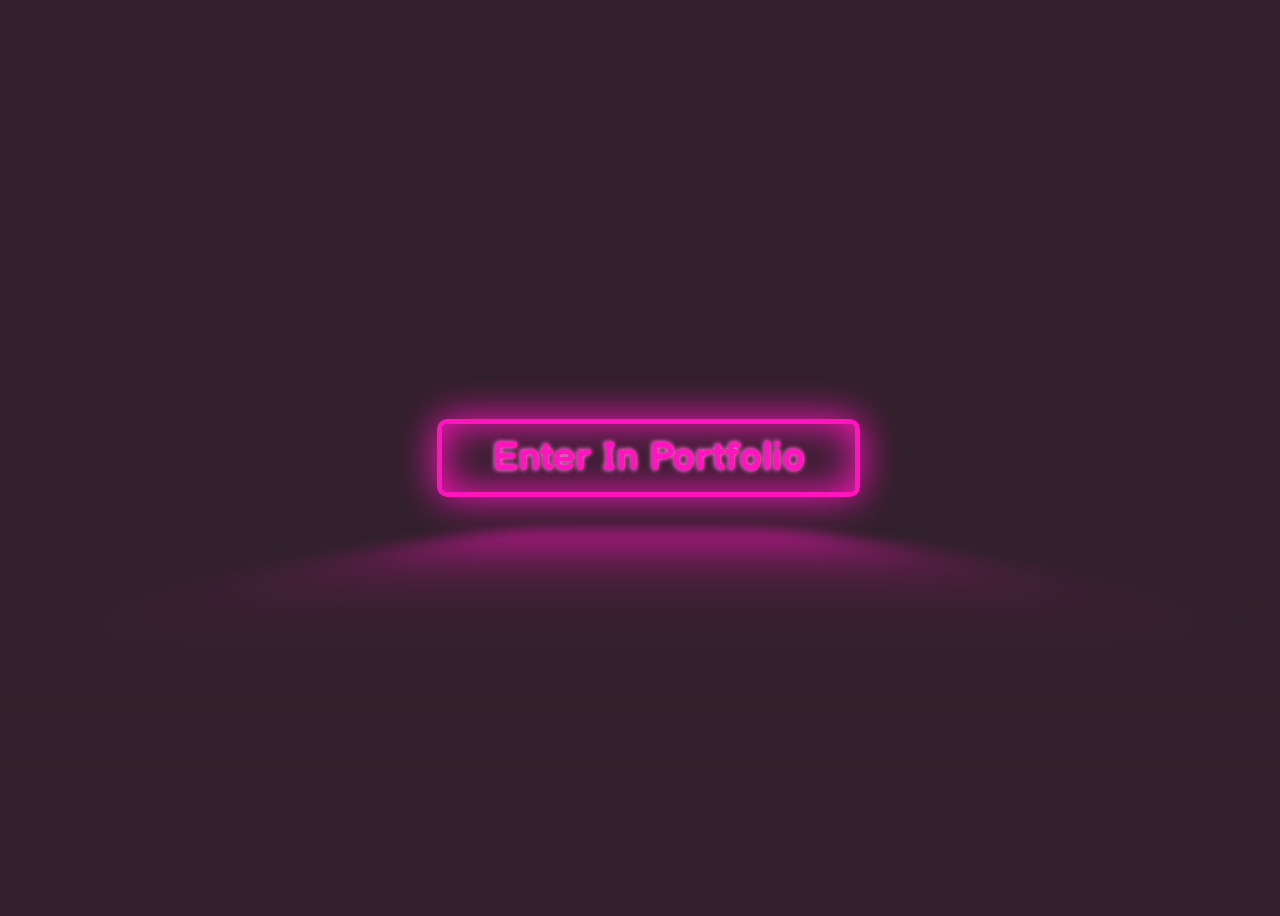
<file: index.html>
<!DOCTYPE html>
<html lang="en">
  <head>
    <title>Tanish Mishra</title>
    <link rel="stylesheet" type="text/css" href="style.css" />
    <link rel="shortcut icon" type="image/x-icon" sizes="228x228" href="logo/T logo.png" />
    <link rel="preconnect" href="https://fonts.googleapis.com" />
    <link rel="preconnect" href="https://fonts.gstatic.com" crossorigin />
    <link
      href="https://fonts.googleapis.com/css2?family=Balsamiq+Sans:wght@700&display=swap"
      rel="stylesheet"
    />
  </head>
  <body>
    <a href="Portfolio/index.html" class="neon-button">Enter In Portfolio</a>
  </body>
</html>
</file>
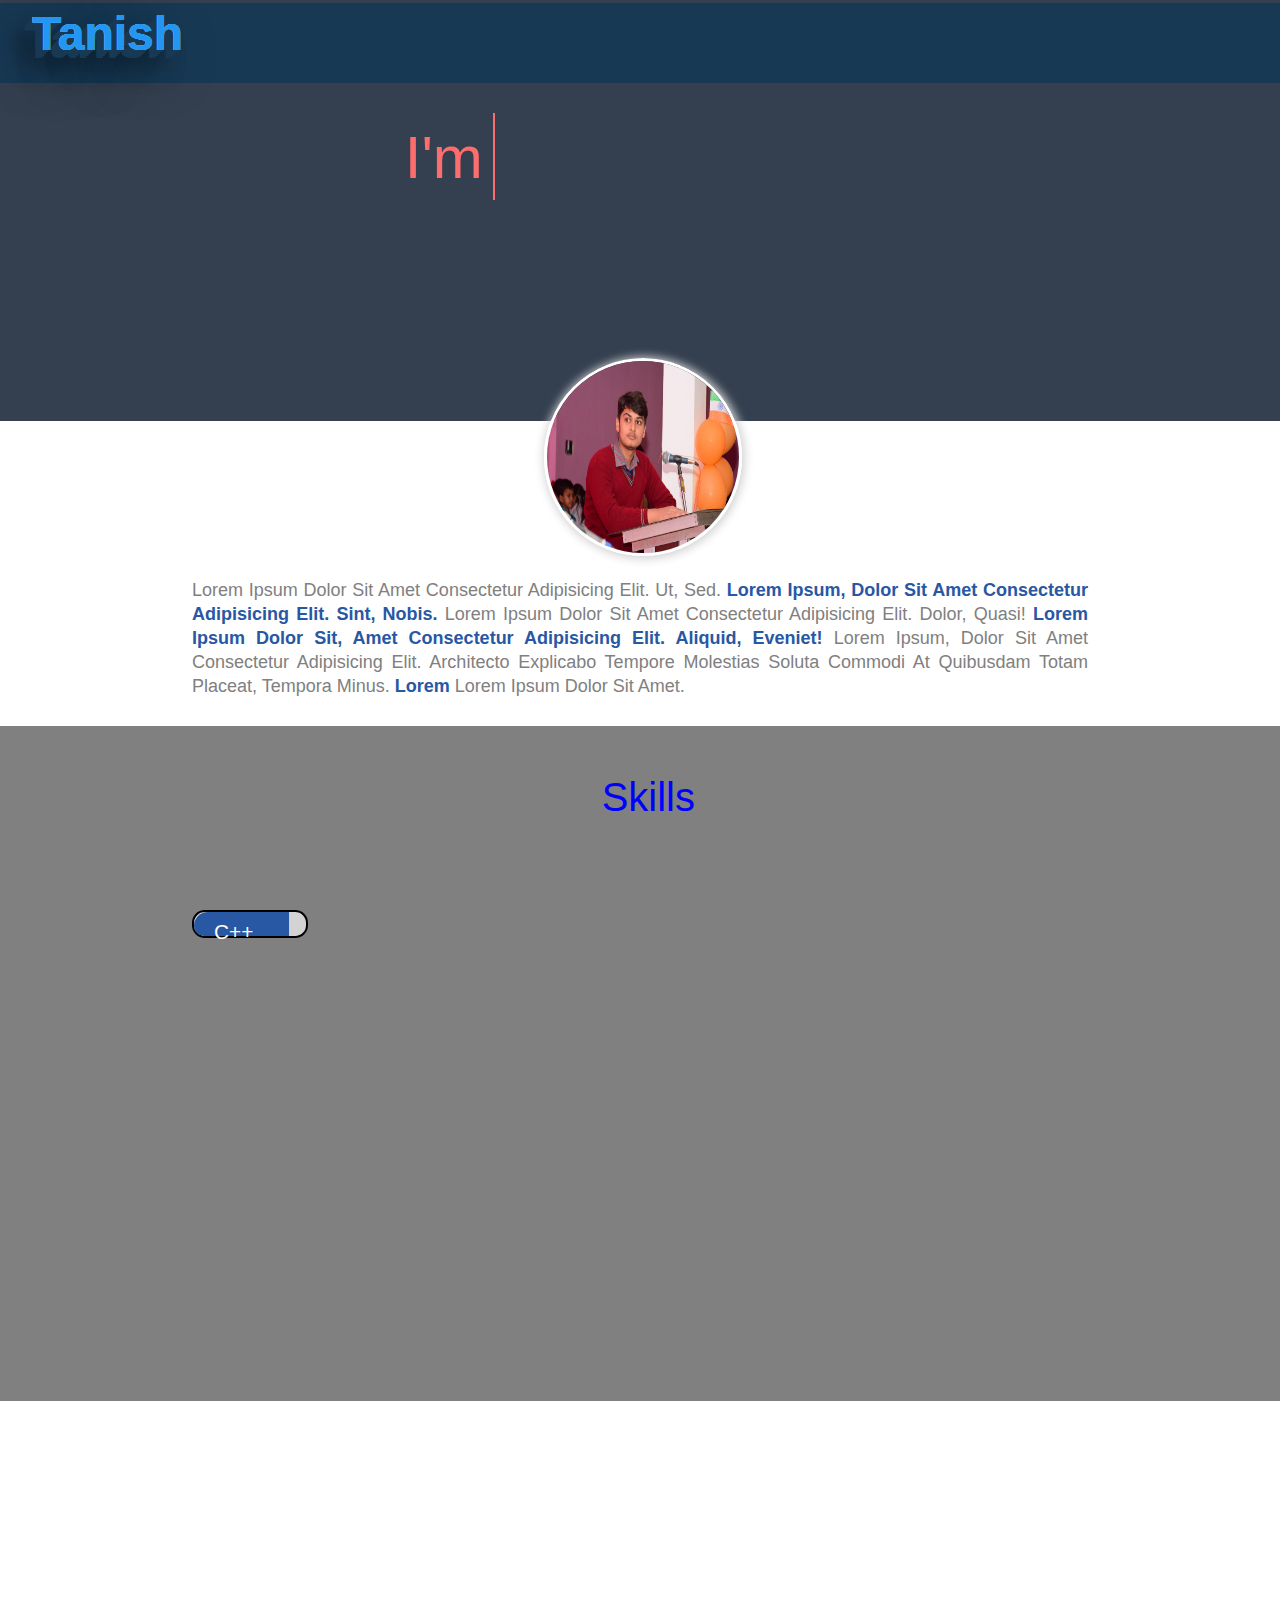
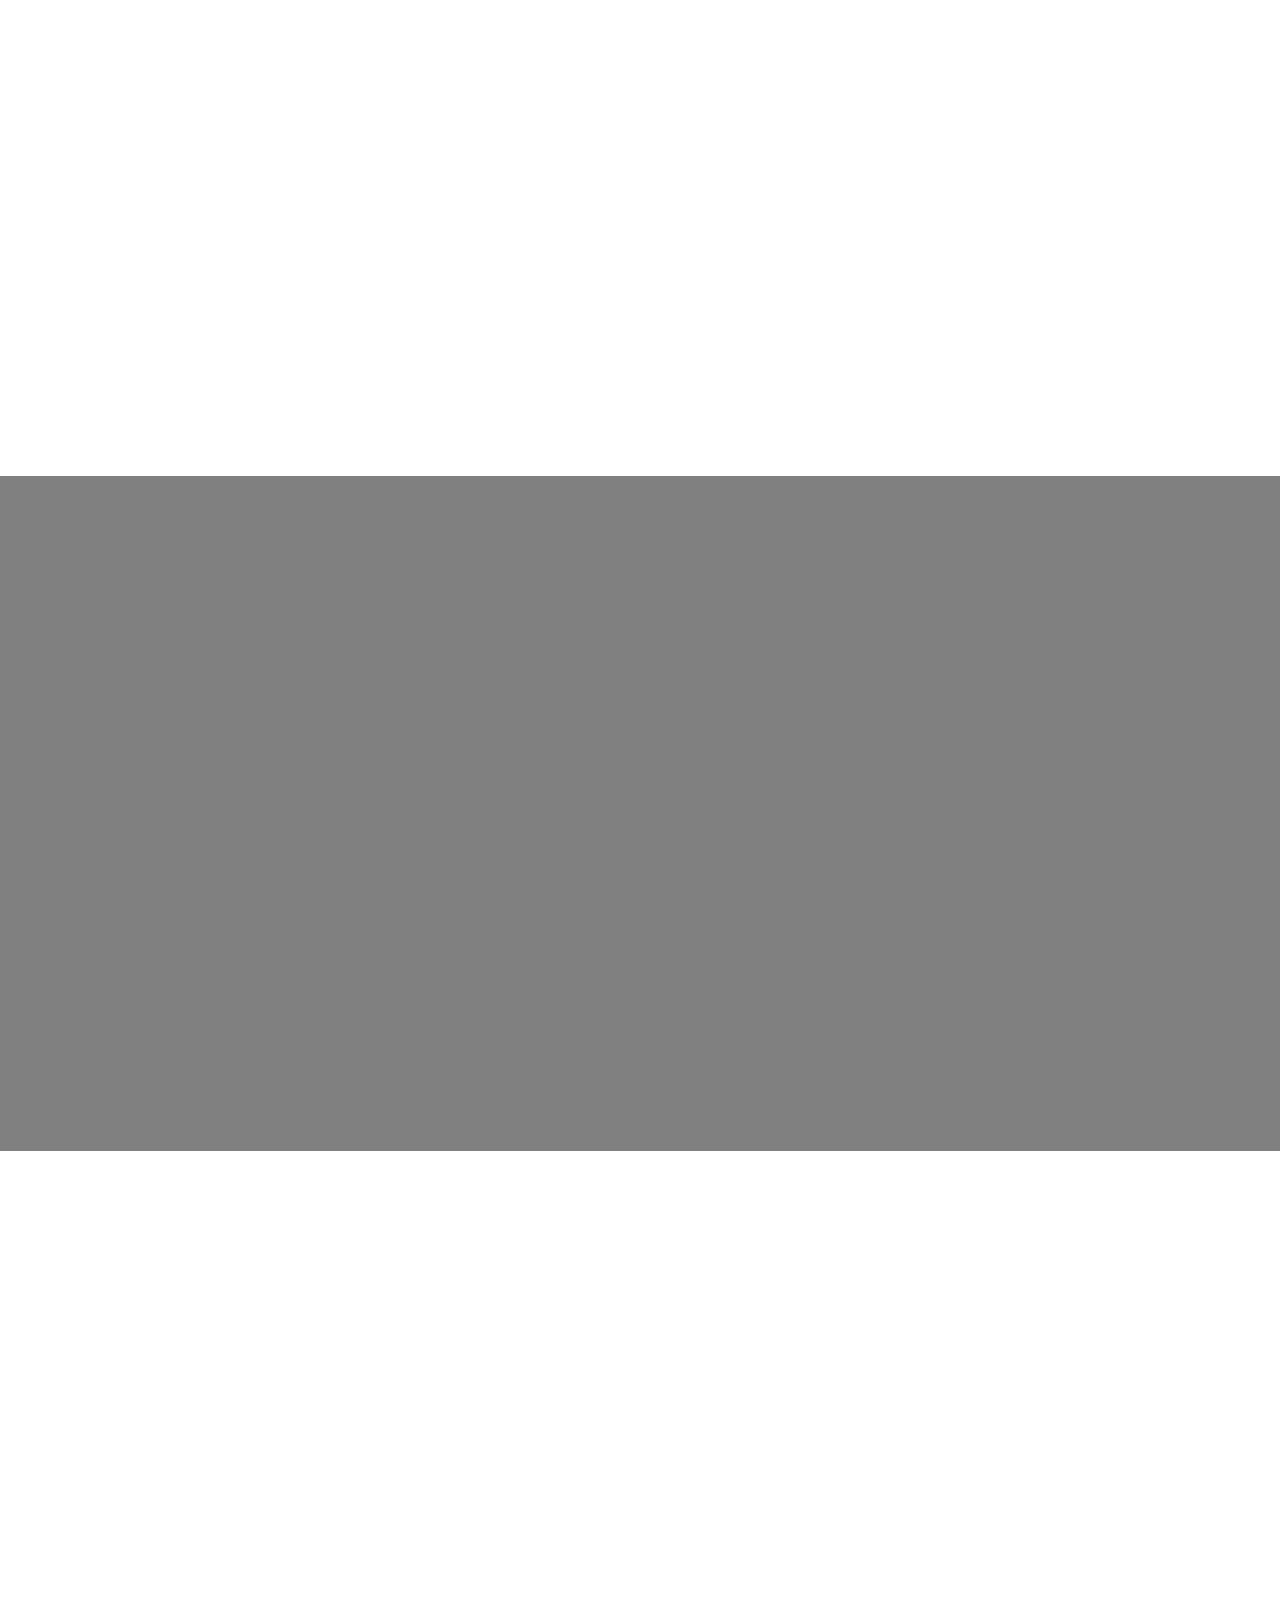
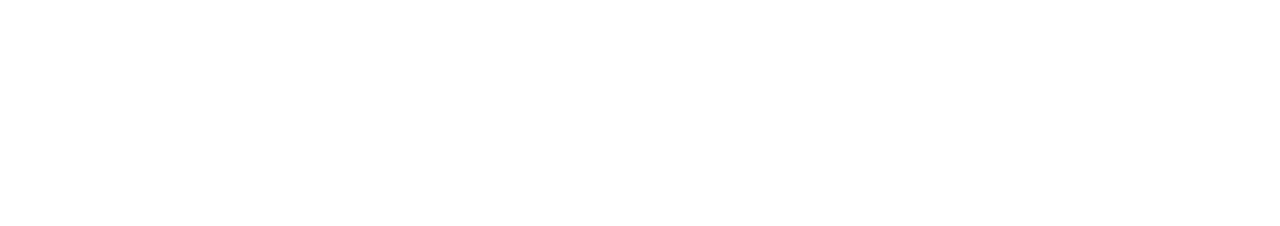
<file: Portfolio/index.html>
<!-- <img src="picture.jpg"> It specifies that picture.jpg is located in the same folder as the current page.
<img src="images/picture.jpg"> It specifies that picture.jpg is located in the images folder in the current folder.
<img src="/images/picture.jpg"> It specifies that picture.jpg is located in the images folder at the root of the current web.
<img src="../picture.jpg"> It specifies that picture.jpg is located in the folder one level up from the current folder. -->
<!DOCTYPE html>
<html lang="en">
  <head>
    <meta name="description" content="" />
    <meta name="keywords" content="" />
    <meta name="author" content="" />
    <link rel="shortcut icon" type="image/x-icon" sizes="228x228" href="../logo/T logo.png" />
    <link rel="stylesheet" type="text/css" href="style.css" />
    <link
      rel="stylesheet"
      href="https://cdnjs.cloudflare.com/ajax/libs/font-awesome/4.7.0/css/font-awesome.min.css"
    />
    <title>Tanish Mishra &nbsp; !</title>
  </head>
  <body>
   
    <header id="body-header">
      
      <nav>
       <div class="ani-container">
        <div class="liquid">
          <h2>Tanish</h2>
          <h2>Tanish</h2>
          <h2>Tanish</h2>
          <h2>Tanish</h2>
        </div> 
       </div>
      </nav>
        
        <div class="Typing-animation-wrapper">
          <div class="static-txt">
            I'm
          </div>
          <ul class="dynamic-txts">
            <li><span >
              Web Developer
             </span></li>
             <li>
              <span>Web Developer</span>
            </li>
            <li><span>Designer</span></li>
            <li><span>Freelancer</span></li> 
          </ul>
        </div>
    </header>
    <main id="main">
      <section id="about">
        <div id="my-image">
          <img src="images/myimg.jpg" alt="Resume Image" />
        </div>
        <div id="about-para">
          <p>
            Lorem ipsum dolor sit amet consectetur adipisicing elit. Ut, sed.<span
              class="text-highlight"
            >
              Lorem ipsum, dolor sit amet consectetur adipisicing elit. Sint, nobis.</span
            >
            Lorem ipsum dolor sit amet consectetur adipisicing elit. Dolor, quasi!
            <span class="text-highlight">
              Lorem ipsum dolor sit, amet consectetur adipisicing elit. Aliquid, eveniet!</span
            >
            Lorem ipsum, dolor sit amet consectetur adipisicing elit. Architecto explicabo tempore molestias soluta commodi at quibusdam totam placeat, tempora minus. <span class="text-highlight">lorem</span> Lorem ipsum dolor sit amet.
          </p>
        </div>
      </section>

      <section id="skills">
                   
        <h1 class="section-heading mb75px">
          <span><i class="fas fa-chalkboard-teacher"></i></span>

          <span>Skills</span>
        </h1>
        <div class="skills-display">
                 <div class="skill-progress">
                   <div class="eighty-five-percent mb-blue">
                      <div class="skill-name">
                        <span>C++</span>
                      </div>
                   </div>
                 </div>
                </div>
      </section>

      <section id=""></section>
      <section id=""></section>
      <section id=""></section>
    </main>
  </body>
</html>
</file>
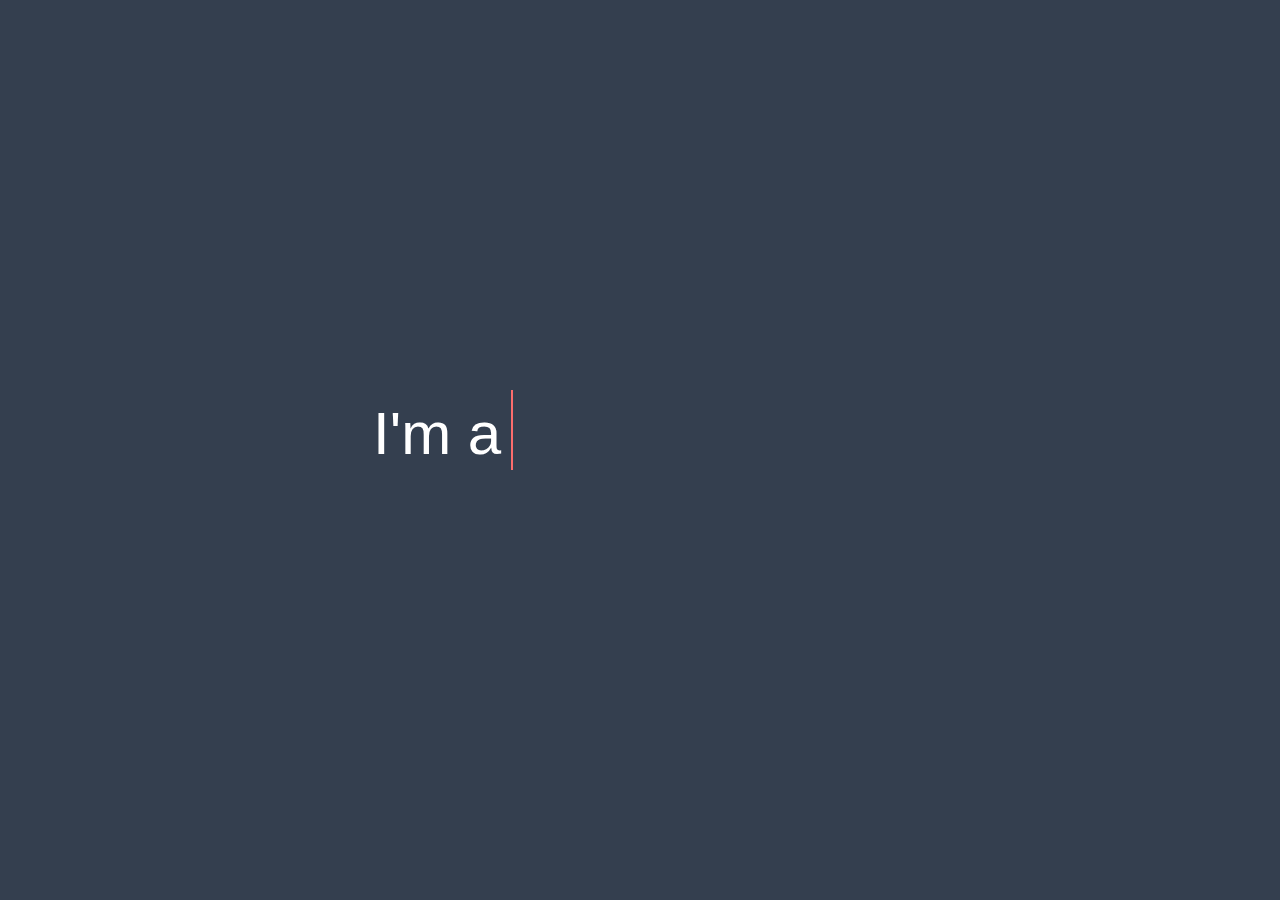
<file: Typing Animation/index.html>
<html>
    <head>
        <link rel="stylesheet" type="text/css" href="style.css">
        <title>Typing Animation In CSS</title>
    </head>
    <body>
     <div class="wrapper">
         <div class="static-txt">I'm a</div>
         <ul class="dynamic-txts">
             <li><span>Web Developer.</span></li>
             <li><span>Designer.</span></li>
             <li><span>Freelancer.</span></li>
             <li><span>Gamer.</span></li>
         </ul>
     </div>
    </body>
</html>
</file>
<file: style.css>
/* I Have to study about the root and variable */
:root {
  --clr-neon: hsl(317 100% 54%);
  --clr-bg: hsl(323 21% 16%);
}

*,
 *::before,
*::after {
  box-sizing: border-box;
}

body {
  min-width: 100vw;
  min-height: 100vh;
  display: flex;
  flex-direction: row;
  justify-content: center;
  /* align-content:center;  This works only when flex-wrap is used and set to wrap*/
  align-items: center;
  background: var(--clr-bg);
  font-family: "Balsamiq Sans", cursive;
  color: var(--clr-neon);
}
.neon-button {
  font-size: 2.5rem;
  text-transform: capitalize;
  text-decoration: none;
  color: var(--clr-neon);
  font-weight: bolder;
  display: inline-block;
  cursor: pointer;
  border: 0.125em solid var(--clr-neon);
  padding: 0.25em 1.25em;
  border-radius: 0.25em;
  text-shadow: 0 0 0.125em hsl(0 0% 100% / 0.5), 0 0 0.125em var(--clr-neon);
  box-shadow: 0 0 1em 0 var(--clr-neon) inset, 0 0 1em 0 var(--clr-neon);
  position: relative;
   /* transition: background-color 100ms linear;  */
}

.neon-button::before{
  content: '';
  position: absolute;
  background: var(--clr-neon);
  top: 120%;
  left: 0;
  /* right: 0;
  bottom: 0; */
  height: 100%;
  width: 100%;
 transform: perspective(1em) rotateX(40deg) /*translateZ(-1em)*/ scale(1,0.40);
 filter:blur(1em);
 opacity: 0.7;
 pointer-events:none;
 
}
.neon-button::after{

   content: '';
    position: absolute;
    top: 0;
   bottom: 0;
   left: 0;
   right: 0;   
   box-shadow: 0 0 1.5em 0.5em var(--clr-neon);
   opacity: 0;
   transition: opacity 100ms linear, background-color 100ms linear;
    /* background-color: var(--clr-neon);
   z-index: -1;  */
    
}
 .neon-button:hover::before,
 .neon-button:focus::before{
   opacity: 1;
 }
.neon-button:hover::after,
.neon-button:focus::after{    
  opacity: 1;
  background-color: var(--clr-neon);
  z-index: -1; 
}

.neon-button:hover,
.neon-button:focus {
   /* background: var(--clr-neon);  */
  color:var(--clr-bg);
  /* border-color: var(--clr-bg); */
  text-shadow: none;

}
</file>
<file: Portfolio/style.css>
body {
  margin: 0px;
  font-family: sans-serif;
  font-size: 30px;
}
#body-header {  
  height:45vh;
  width: 100vw;
  background-color: #343f4f;
  background-repeat: no-repeat;
  background-position: center;
  background-size: 100% 100%; /* first is for the width and second is for the height   */
  opacity: 1;
  padding-top: 1rem;
  background-attachment:scroll;
}
.ani-container{
  background-color: #183954;
  height: 5rem;
  width: 100%;
  margin-top: -0.8rem;
}

       /* Liquid Animation */
 .liquid{
   display:inline-flex;
   position: relative;
   
  background-color: #183954;
  
  
 
   
 }
 .liquid h2{
   position:absolute;
   font-size: 3rem;
   margin-top: -1.5rem;
   margin-left: 2rem;
 }


                               
 .liquid h2:nth-child(1){
  color:#fff;
  text-shadow: -2px 2px 0px #183954,
  -2px 2px 0px #183954,
  -4px 4px 0px #183954,
  -6px 6px 0px #183954,
  -8px 8px 0px #183954,
  -18px 18px 20px  rgba(0,0,0,0.5),
  -18px 18px 50px  rgba(0,0,0,0.5)
  ;
}
.liquid h2:nth-child(2){
    color:#2196f3;
    opacity: 0.5;
    animation-name: water;
    animation-iteration-count: infinite;
    animation-duration: 3s;
    animation-timing-function: ease-in-out;
}
.liquid h2:nth-child(3){
    color:#2196f3;
    opacity: 0.5;
    animation-name: water;
    animation-iteration-count: infinite;
    animation-duration: 6s;
    animation-timing-function: ease-in-out;
}
.liquid h2:nth-child(4){
    color:#2196f3;
    animation-name: water;
    animation-iteration-count: infinite;
    animation-duration: 4s;
    animation-timing-function: ease-in-out;
}
@keyframes water{
    0%,100%{
        clip-path: polygon(0% 46%, 16% 45%, 34% 52%, 50% 61%,68% 65%,85% 61%, 100% 53%,100% 100%, 0% 100%);
    }
    50%{
        clip-path: polygon(0 66%,14% 73%,34% 76%, 50% 71%, 64% 62%, 79% 55%, 100% 51%,100% 100%,0% 100%);
    }
}

.Typing-animation-wrapper{
  display: flex;
  justify-content: center;
  width: 100%; 
}
.Typing-animation-wrapper .static-txt{
  color:#fc6d6d;
  font-size: 60px;
  font-weight: 400;
  position: relative;
  top:40px;
  left:30px;
}
.Typing-animation-wrapper .dynamic-txts{
  list-style: none;
  height: 90px;
  line-height: 90px;
  overflow: hidden;
  position: relative;
  top:0;
   
}
.dynamic-txts li{
  
  font-size:60px;
  font-weight: 500;
  animation-name: slide;
  animation-iteration-count: infinite;
  animation-duration: 6s;
  animation-timing-function: steps(4);
  position:relative;
  top:0;
  

}


.dynamic-txts li span{
  position:relative;
  color:#fff;
  transition: text-shadow 1.5s;
}
.dynamic-txts li span:hover,
.dynamic-txts li span:focus {
  text-shadow:0 0 10px #fc6d6d,
  0 0 20px #fff;
  
}
.dynamic-txts li span::after{
content:'';
position: absolute;
height: 130%;
width: 100%;
background:#343f4f;
border-left: 2px solid  #fc6d6d;
left:0;
animation-name: typing;
animation-iteration-count:infinite;
animation-timing-function: steps(10);
animation-duration: 1.5s;
animation-fill-mode: none;
}
@keyframes typing{
  100%{
    left: 100%;
    margin: 0 -35px 0 35px;
  }
}
@keyframes slide{
  100%{
    top:-360px;
  }
}

/* About section */
#about {
  position: relative;
  height: auto;
  width: 100%;
}
#my-image {
  height: 12rem;
  width: 12rem;
  margin: auto;
  margin-top: -7vh;
}
#my-image img {
  height: 100%;
  width: 100%;
  border-radius: 50%;
  border: 3px solid white;
  box-shadow: 1px 1px 10px 2px lightgray; /* inset, 2px 2px 10px 3px #2857a4 ; */
}

#about-para {
  padding: 10px;
  width: 70%;
  text-transform: capitalize;
  text-align: justify;
  color: grey;
  font-size: 18px;
  line-height: 1.5rem;
  margin: auto;
}
.text-highlight {
  color: #2857a4;
  font-weight: 600;
}
/* flex */
section {
  display: flex;
  width: 100%;
  height: 75vh;
  flex-direction: column;
  align-items: center;
}
section:nth-child(2n) {
  background-color: grey;
}
section:nth-child(2n + 1) {
  background-color: white;
}

.section-heading {
  width: auto;
  padding: 20px 10px 10px;
  margin: 10px auto;
  font-weight: 400;
}
.section-heading span {
  font-size: 40px;
  color: blue;
  /* background-clip:text;
  background-image: linear-gradient(90deg,red,blue); */
  display: inline-block;
  padding-top: 10px;
  margin-right: 0.5rem;
}
.skills-display {
  width: 70%;
  display: flex;
  flex-wrap: wrap;
  justify-content: space-between;
}
.mb75px {
  margin-bottom: 75px;
}
.skill-progress {
  width: 7rem;
  height: 1.5rem;
  background-color: lightgrey;
  border-radius: 0.8rem;
  border: 2px solid black;
}
.mb-blue {
  background-color: #2857a4;
}

.skill-name > span {
  display: inline-block;
  color: white;
  font-size: 1.3rem;
  margin-left: 20px;
  margin-top: -30px;
}
.skill-progress > div {
  border-radius: 28px 0px 0px 20px;
}
/* Percentage Classes */
.eighty-five-percent {
  /* background-color: maroon; */
  width: 85%;
  height: inherit;
  /* border-radius: 0.8rem; */
}
</file>
<file: Typing Animation/style.css>
body {
  margin: 0;
  padding: 0;
  display: flex;
  min-height: 100vh;
  justify-content: center;
  align-items: center;
  font-family: sans-serif;
  background: #343f4f;
}
.wrapper {
  display: inline-flex;
}
.wrapper .static-txt {
  color: #fff;
  font-size: 60px;
  font-weight: 400;
  position: relative;
  top: 10px;
  left: 30px;
}
.wrapper .dynamic-txts {
  line-height: 90px;
  height: 90px;
  overflow: hidden;
  position: relative;
  top: -15px;
}
.dynamic-txts li {
  color: #fc6d6d;
  list-style: none;
  font-size: 60px;
  font-weight: 500;
  animation-name: slide;
  animation-timing-function: steps(4);
  animation-duration: 6s;
  animation-iteration-count: infinite;
  position: relative;
  top: 0px;
}
.dynamic-txts li span {
  position: relative;
}
.dynamic-txts li span:hover {
  animation-play-state: paused;
}
.dynamic-txts li span::after {
  content: "";
  position: absolute;
  height: 120%;
  width: 100%;
  background: #343f4f;
  border-left: 2px solid #fc6d6d;
  left: 0;
  animation-name: typing;
  animation-iteration-count: infinite;
  animation-duration: 1.5s;
  animation-fill-mode: none;
  animation-timing-function: steps(12);
}

@keyframes typing {
  100% {
    left: 100%;
    margin: 0 -35px 0 35px;
  }
}
@keyframes slide {
  100% {
    top: -360px;
  }
}
</file>
